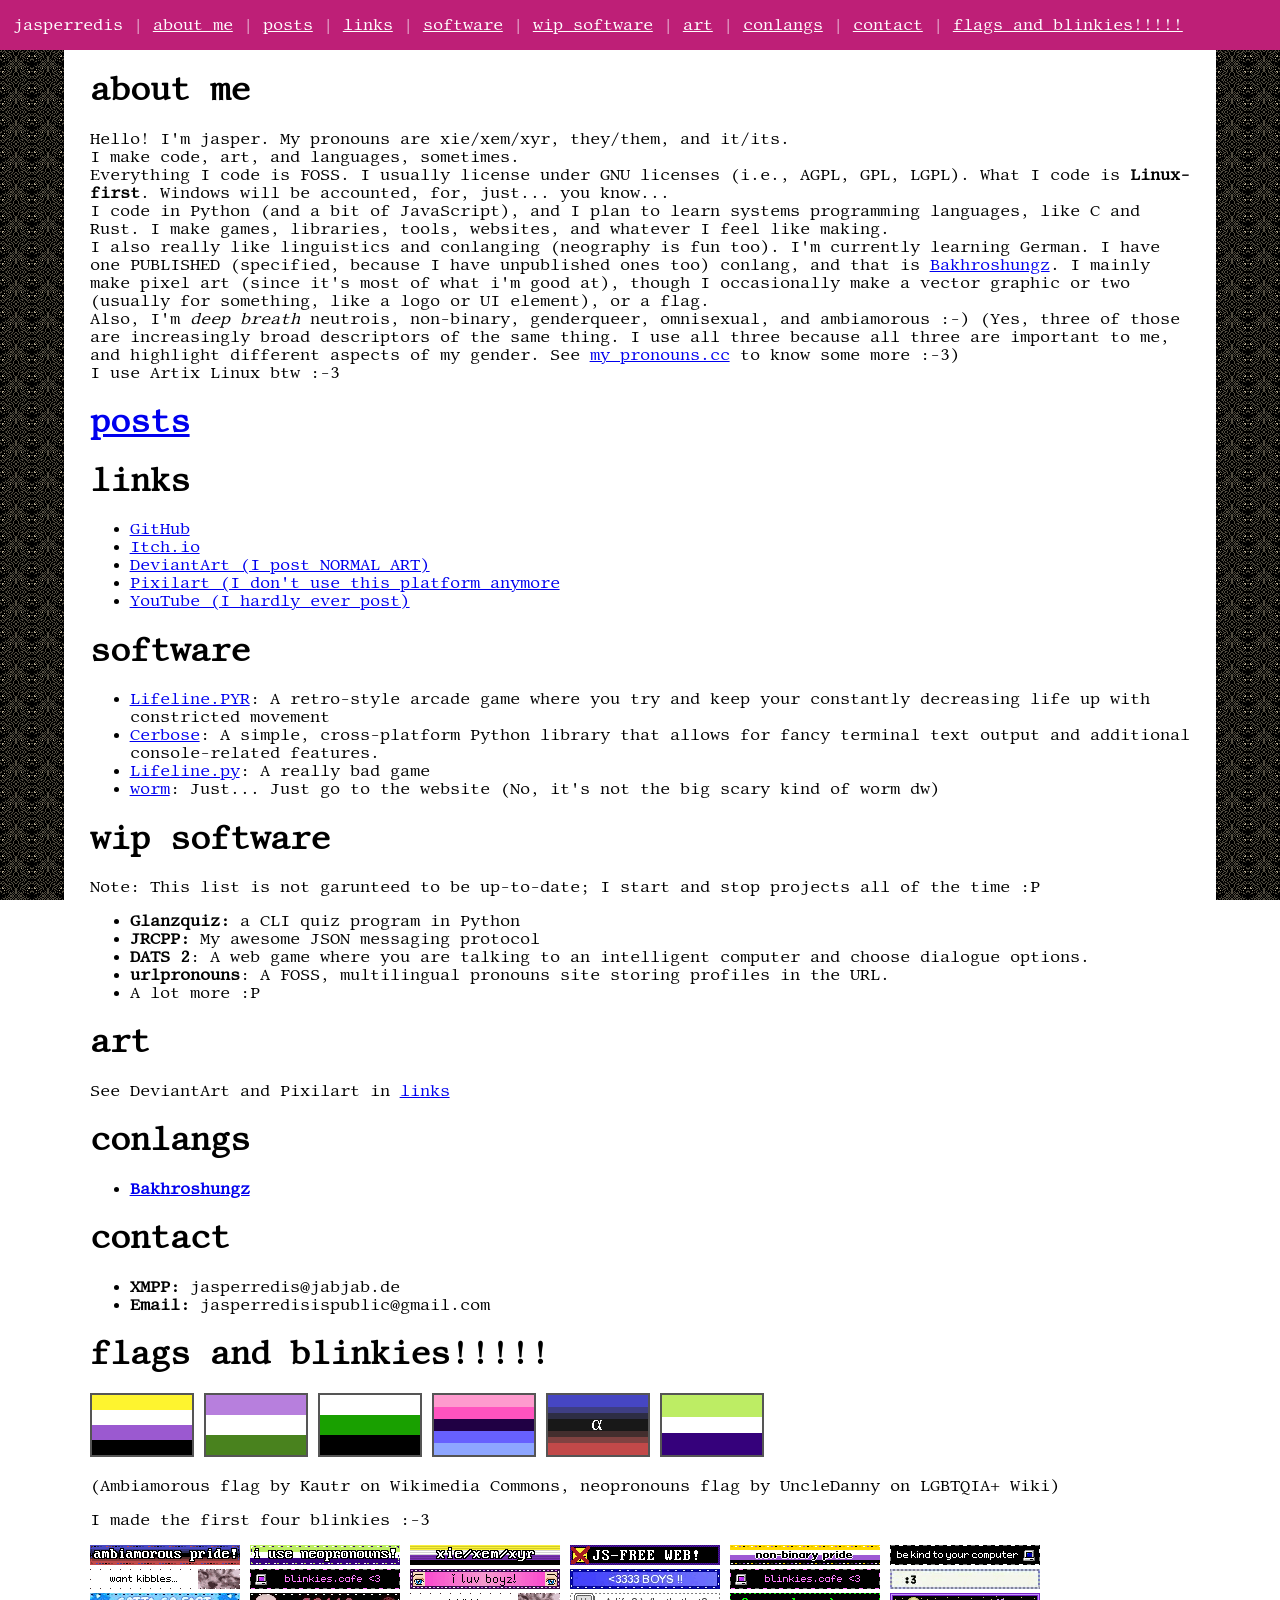
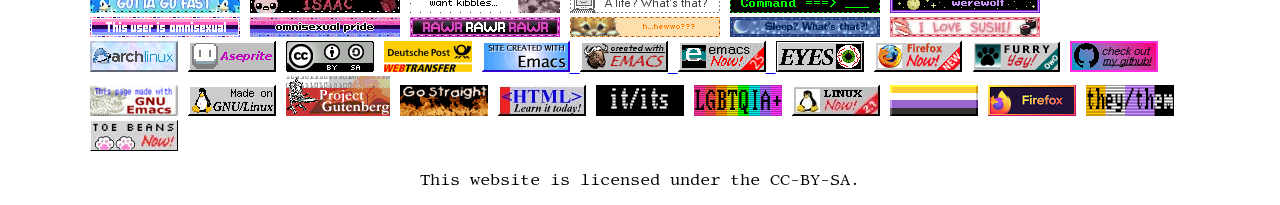
<file: index.html>
<!DOCTYPE html>
<html lang="en">
  <head>
	<meta charset="UTF-8">
	<meta name="viewport" content="width=device-width, initial-scale=1.0">
	<title>jasperredis</title>
	<link rel="icon" type="image/x-icon" href="assets/favicon.png">
	<link rel="stylesheet" href="styles.css">
	<!-- OpenGraph -->
    <meta property="og:site_name" content="jasperredis">
    <meta property="og:type" content="website">
    <meta property="og:url" content="https://www.jasperredis.net">
    <meta property="og:title" content="jasperredis">
    <meta property="og:description" content="hello! i'm jasper. i make code, art, and languages, sometimes.">
  </head>
  <body>
    <header>
	  <p>
		jasperredis |
		<a href="#about">about me</a> |
        <a href="posts.html">posts</a> |
		<a href="#links">links</a> |
		<a href="#software">software</a> |
		<a href="#wip">wip software</a> |
		<a href="#art">art</a> |
		<a href="#conlangs">conlangs</a> |
		<a href="#contact">contact</a> |
		<a href="#fun">flags and blinkies!!!!!</a>
	  </p>
	</header>
	
	<main>
	  <h1 id="about">about me</h1>
	  <p>
		Hello! I'm jasper. My pronouns are xie/xem/xyr, they/them, and it/its.<br>
		I make code, art, and languages, sometimes.<br>
		Everything I code is FOSS. I usually license under GNU licenses (i.e., AGPL, GPL, LGPL).
		What I code is <strong>Linux-first</strong>. Windows will be accounted, for, just... you know...<br>
		I code in Python (and a bit of JavaScript), and I plan to learn systems programming
		languages, like C and Rust. I make games, libraries, tools, websites,
		and whatever I feel like making.<br>
		I also really like linguistics and conlanging (neography is fun too). I'm currently learning German.
		I have one PUBLISHED (specified, because I have unpublished ones too) conlang, and that is
        <a href="https://bakhroshungz.jasperredis.net">Bakhroshungz</a>.
		I mainly make pixel art (since it's most of what i'm good at), though I occasionally make a
		vector graphic or two (usually for something, like a logo or UI element), or a flag.<br>
		Also, I'm <i>deep breath</i> neutrois, non-binary, genderqueer, omnisexual, and ambiamorous :-)
		(Yes, three of those are increasingly broad descriptors of the same thing. I use all three because
		all three are important to me, and highlight different aspects of my gender. See
		<a href="https://pronouns.cc/@jasperredis">my pronouns.cc</a> to know some more :-3)<br>
		I use Artix Linux btw :-3
	  </p>

      <a href="posts.html"><h1>posts</h1></a>
	  
	  <h1 id="links">links</h1>
	  <ul>
		<li><a href="https://github.com/Jasperredis">GitHub</a></li>
		<li><a href="https://jasperredis.itch.io">Itch.io</a></li>
		<li><a href="https://www.deviantart.com/jasperredis">DeviantArt (I post NORMAL ART)</a></li>
		<li><a href="https://www.pixilart.com/jasperredis">Pixilart (I don't use this platform anymore</a></li>
		<li><a href="https://www.youtube.com/@jasperredis">YouTube (I hardly ever post)</a></li>
	  </ul>

	  <h1 id="software">software</h1>
	  <ul>
		<li>
		  <a href="https://lifelinepyr.jasperredis.net">Lifeline.PYR</a>:
		  A retro-style arcade game where you try and keep your constantly
		  decreasing life up with constricted movement
		</li>
		<li>
		  <a href="https://cerbose.jasperredis.net">Cerbose</a>:
		  A simple, cross-platform Python library that allows for fancy terminal text output
		  and additional console-related features.
		</li>
		<li>
		  <a href="https://jasperredis.github.io/Lifeline.py">Lifeline.py</a>:
		  A really bad game
		</li>
		<li>
		  <a href="https://worm.jasperredis.net">worm</a>:
		  Just... Just go to the website (No, it's not the big scary kind of worm dw)
		</li>
	  </ul>

	  <h1 id="wip">wip software</h1>
	  <p>Note: This list is not garunteed to be up-to-date; I start and stop projects all of the time :P</p>
	  <ul>
		<li><strong>Glanzquiz:</strong> a CLI quiz program in Python</li>
		<li><strong>JRCPP:</strong> My awesome JSON messaging protocol</li>
		<li><strong>DATS 2</strong>: A web game where you are talking to an intelligent computer
			and choose dialogue options.</li>
		<li><strong>urlpronouns</strong>: A FOSS, multilingual pronouns site storing profiles in the URL.</li>
		<li>A lot more :P</li>
	  </ul>

	  <h1 id="wip">art</h1>
	  <p>See DeviantArt and Pixilart in <a href="#links">links</a></p>

	  <h1 id="conlangs">conlangs</h1>
      <ul>
        <li><a href="https://bakhroshungz.jasperredis.net"><strong>Bakhroshungz</strong></a></li>
      </ul>
	  
	  <h1 id="contact">contact</h1>
	  <ul>
		<li><strong>XMPP:</strong> jasperredis@jabjab.de</li>
		<li><strong>Email:</strong> jasperredisispublic@gmail.com</li>
	  </ul>

	  <h1 id="fun">flags and blinkies!!!!!</h1>
	  <img src="./images/non-binary-flag.png" alt="non-binary flag" class="flag" title="non-binary">
	  <img src="./images/genderqueer-flag.png" alt="genderqueer flag" class="flag" title="genderqueer">
	  <img src="./images/neutrois-flag.png" alt="neutrois flag" class="flag" title="neutrois">
	  <img src="./images/omnisexual-flag.png" alt="omnisexual flag" class="flag" title="omnisexual">
	  <img src="./images/ambiamorous-flag.png" alt="ambiamorous flag" class="flag" title="ambiamorous">
	  <img src="./images/neopronouns-flag.png" alt="neopronouns flag" class="flag" title="neopronouns">
	  <p>(Ambiamorous flag by Kautr on Wikimedia Commons, neopronouns flag by UncleDanny on LGBTQIA+ Wiki)</p>
	  <p>I made the first four blinkies :-3</p>
	  <img src="./images/blinkie-ambiamorous.gif">
	  <img src="./images/blinkie-neopronouns.gif">
	  <img src="./images/blinkie-xiexemxyr.gif">
	  <img src="./images/blinkie-jsfree.gif">
	  <img src="./images/blinkie-nonbinary.gif">
	  <img src="./images/blinkie-computer.gif">
	  <img src="./images/blinkie-kittencry.gif">
	  <img src="./images/blinkie-blinkiescafe.gif">
  	  <img src="./images/blinkie-boys.gif">
	  <img src="./images/blinkie-boys2.gif">
	  <img src="./images/blinkie-blinkiescafe.gif">
	  <img src="./images/blinkie-emoticons.gif">
	  <img src="./images/blinkie-gottagofast.gif">
	  <img src="./images/blinkie-isaac.gif">
	  <img src="./images/blinkie-kittencry.gif">
	  <img src="./images/blinkie-life.gif">
	  <img src="./images/blinkie-mainframe.gif">
	  <img src="./images/blinkie-moonstars.gif">
	  <img src="./images/blinkie-omnisexual.gif">
	  <img src="./images/blinkie-omnisexual2.gif">
	  <img src="./images/blinkie-rawr.gif">
	  <img src="./images/blinkie-orangekitty.gif">
	  <img src="./images/blinkie-sleep.gif">
	  <img src="./images/blinkie-sushi.gif"><br>
	  <a href="https://archlinux.org"><img src="./images/button-archlinux.gif"></a>
	  <a href="https://aseprite.org"><img src="./images/button-aseprite.gif"></a>
	  <a href="https://creativecommons.org/licenses/by-sa/4.0"><img src="./images/button-cc-by-sa.gif"></a>
	  <a href="https://deutschepost.de/de.html"><img src="./images/button-deutsche-post.gif"></a>
	  <a href="https://gnu.org/software/emacs">
		<img src="./images/button-emacs.gif">
		<img src="./images/button-emacs2.gif">
		<img src="./images/button-emacsnow.gif">
	  </a>
	  <img src="./images/button-eyes.gif">
	  <a href="https://firefox.com"><img src="./images/button-firefox-now.gif"></a>
	  <img src="./images/button-furry.png">
	  <a href="https://github.com/Jasperredis"><img src="./images/button-github.gif"></a>
	  <a href="https://gnu.org/software/emacs"><img src="./images/button-gnu-emacs.gif"></a>
	  <a href="https://gnu.org"><img src="./images/button-gnu-linux.gif"></a>
	  <a href="https://gutenberg.org"><img src="./images/button-gutenberg.gif"></a>
	  <img src="./images/button-hell.gif">
	  <img src="./images/button-html.gif">
	  <img src="./images/button-it-its.png">
	  <img src="./images/button-lgbtqia.png">
	  <a href="https://kernel.org"><img src="./images/button-linux.jpg"></a>
	  <img src="./images/button-nonbinary2.png">
	  <a href="https://firefox.com"><img src="./images/button-testedonfirefox.gif"></a>
	  <img src="./images/button-they-them.png">
	  <img src="./images/button-toe-beans.gif">
	</main>
	
	<footer>
	  <p>This website is licensed under the CC-BY-SA.</p>
	</footer>
  </body>
</html>
</file>
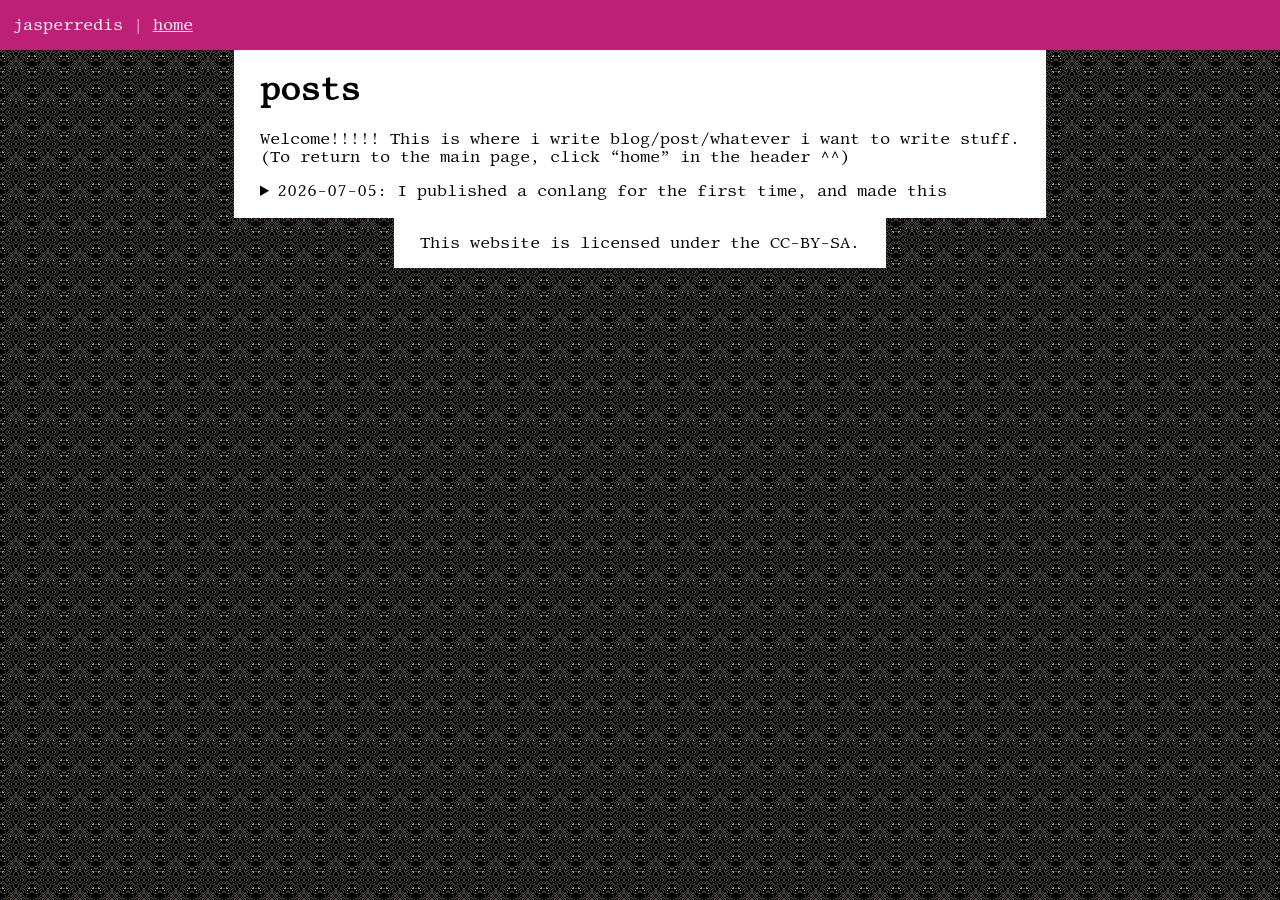
<file: posts.html>
<!DOCTYPE html>
<html lang="en">
  <head>
	<meta charset="UTF-8">
	<meta name="viewport" content="width=device-width, initial-scale=1.0">
	<title>jasperredis</title>
	<link rel="icon" type="image/x-icon" href="assets/favicon.png">
	<link rel="stylesheet" href="styles.css">
	<!-- OpenGraph -->
    <meta property="og:site_name" content="jasperredis">
    <meta property="og:type" content="website">
    <meta property="og:url" content="https://www.jasperredis.net">
    <meta property="og:title" content="jasperredis">
    <meta property="og:description" content="hello! i'm jasper. i make code, art, and languages, sometimes.">
  </head>
  <body>
    <header>
	  <p>
		jasperredis |
        <a href="index.html">home</a>
	  </p>
	</header>
	
	<main>
	  <h1>posts</h1>
      <p>
        Welcome!!!!! This is where i write blog/post/whatever i want to write stuff.<br>
        (To return to the main page, click “home” in the header ^^)
      </p>
      <details>
        <summary>2026-07-05: I published a conlang for the first time, and made this</summary>
        <p>
          I published my first conlang. That's nice. I also feel that marks a change in how
          I'm handling my projects; it's the first project I've published long before it is
          done. The rest of my projects, I have waited until I am completely done with them,
          and then published them.<br>
          I feel this approach is better. This way, I:
          <ul>
            <li>Probably won't have a million projects that are wip and private</li>
            <li>Be able to get my ideas out there <b>now</b>, and potentially get feedback
              instead of working on them in private for like, seven months</li>
          </ul>
          So, i believe i'll be doing projects that way now. Yay! :D<br><br>
          Also, I made this page. Hooray!
        </p>
      </details>
      <br>
	</main>
	
	<footer>
	  <p>This website is licensed under the CC-BY-SA.</p>
	</footer>
  </body>
</html>
</file>
<file: styles.css>
@import url('https://fonts.googleapis.com/css2?family=Libertinus+Mono&display=swap');

body {
    margin: 0;
	display: flex;
	justify-content: center;
	align-items: center;
	flex-direction: column;
	font-family: Libertinus Mono;
	background-image: url("./images/bg.png");
	background-attachment: fixed;
}
main, footer { background-color: #ffffff; }
main, footer, header { padding: 0 2% 0 2%; }
main { margin: 0 5% 0 5%; }
header a { color: #ffffff; }
header {
	background-color: #be1f77;
	color: #ffffff;
    margin: 0;
    width: 100%;
    padding: 0 0 0 2%;
}
.flag { border: 2px solid #555; }
</file>
